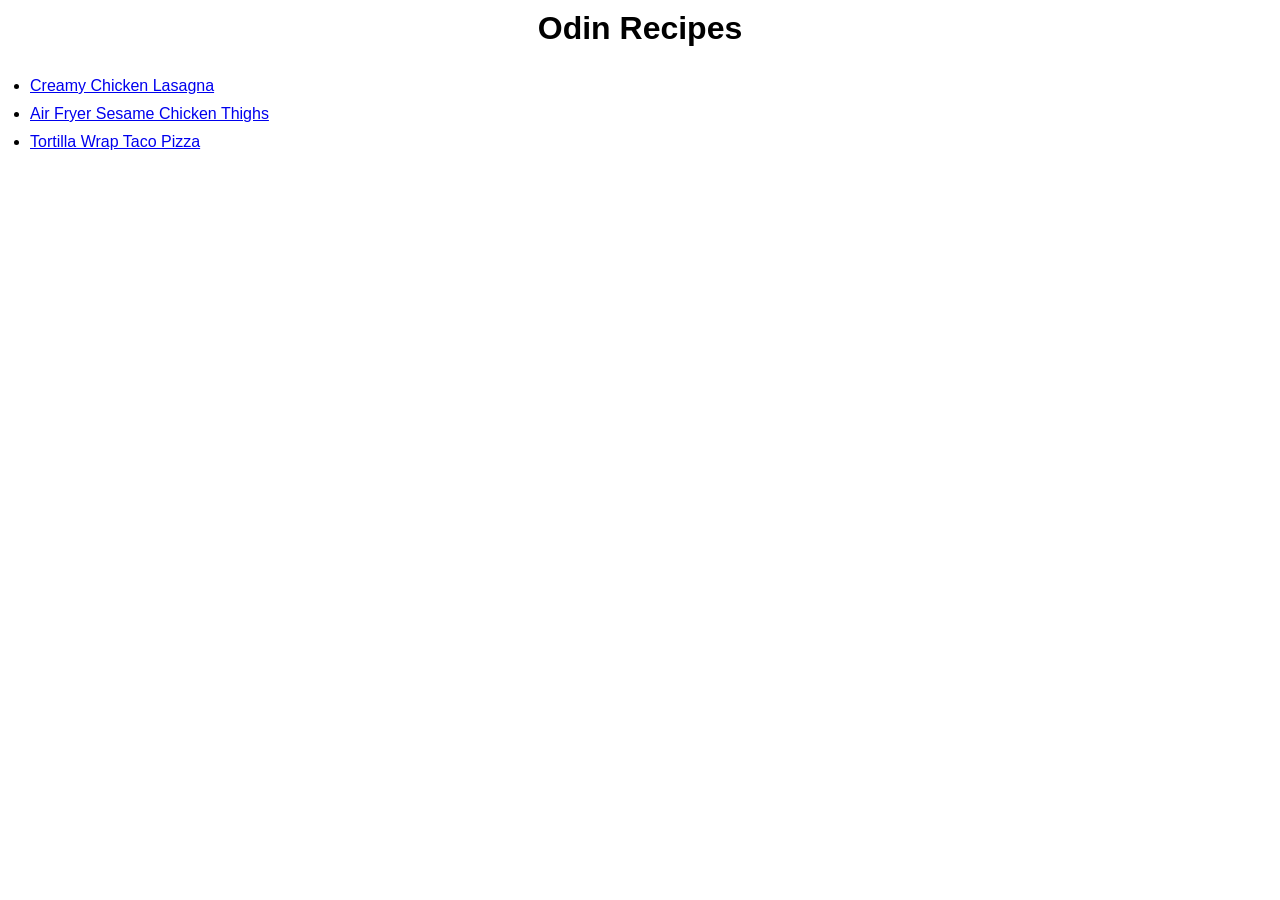
<file: index.html>
<!doctype html>
<html lang="en">
  <head>
    <meta charset="UTF-8" />
    <meta name="viewport" content="width=device-width, initial-scale=1.0" />
    <title>Odin Recipes</title>
    <link rel="stylesheet" href="style.css" />
  </head>
  <body>
    <h1 class="title">Odin Recipes</h1>
    <ul>
      <li><a href="./recipes/lasagna.html">Creamy Chicken Lasagna</a></li>
      <li>
        <a href="./recipes/air-fryer-sesame-chicken-thighs.html"
          >Air Fryer Sesame Chicken Thighs</a
        >
      </li>
      <li>
        <a href="./recipes/tortilla-wrap-taco-pizza.html"
          >Tortilla Wrap Taco Pizza</a
        >
      </li>
    </ul>
  </body>
</html>
</file>
<file: style.css>
* {
  margin: 0;
  padding: 0;
  box-sizing: border-box;
}

body {
  font-family: Arial, Helvetica, sans-serif;
  padding: 10px;
}

h1 {
  text-align: center;
  margin-bottom: 30px;
}

li {
  margin-bottom: 10px;
  margin-left: 20px;
}

/* Recipe Styles */
.recipe-img {
  max-width: 600px;
  width: 100%;
  margin-left: auto;
  margin-right: auto;
  border-radius: 20px;
  display: block;
  margin-bottom: 50px;
}

.recipe-section {
  padding: 20px;
  margin-bottom: 20px;
  max-width: 600px;
  margin-right: auto;
  margin-left: auto;
}

.recipe-section > h2 {
  margin-bottom: 10px;
}

/* nav Styles */
.navigation-bar {
  padding: 20px 0;
  background-color: gray;
  text-align: center;
  border-radius: 10px;
  margin-bottom: 20px;
}

.navigation-bar a {
  text-decoration: none;
  color: white;
  font-weight: bold;
}

.navigation-bar a:hover {
  color: black;
}
</file>
